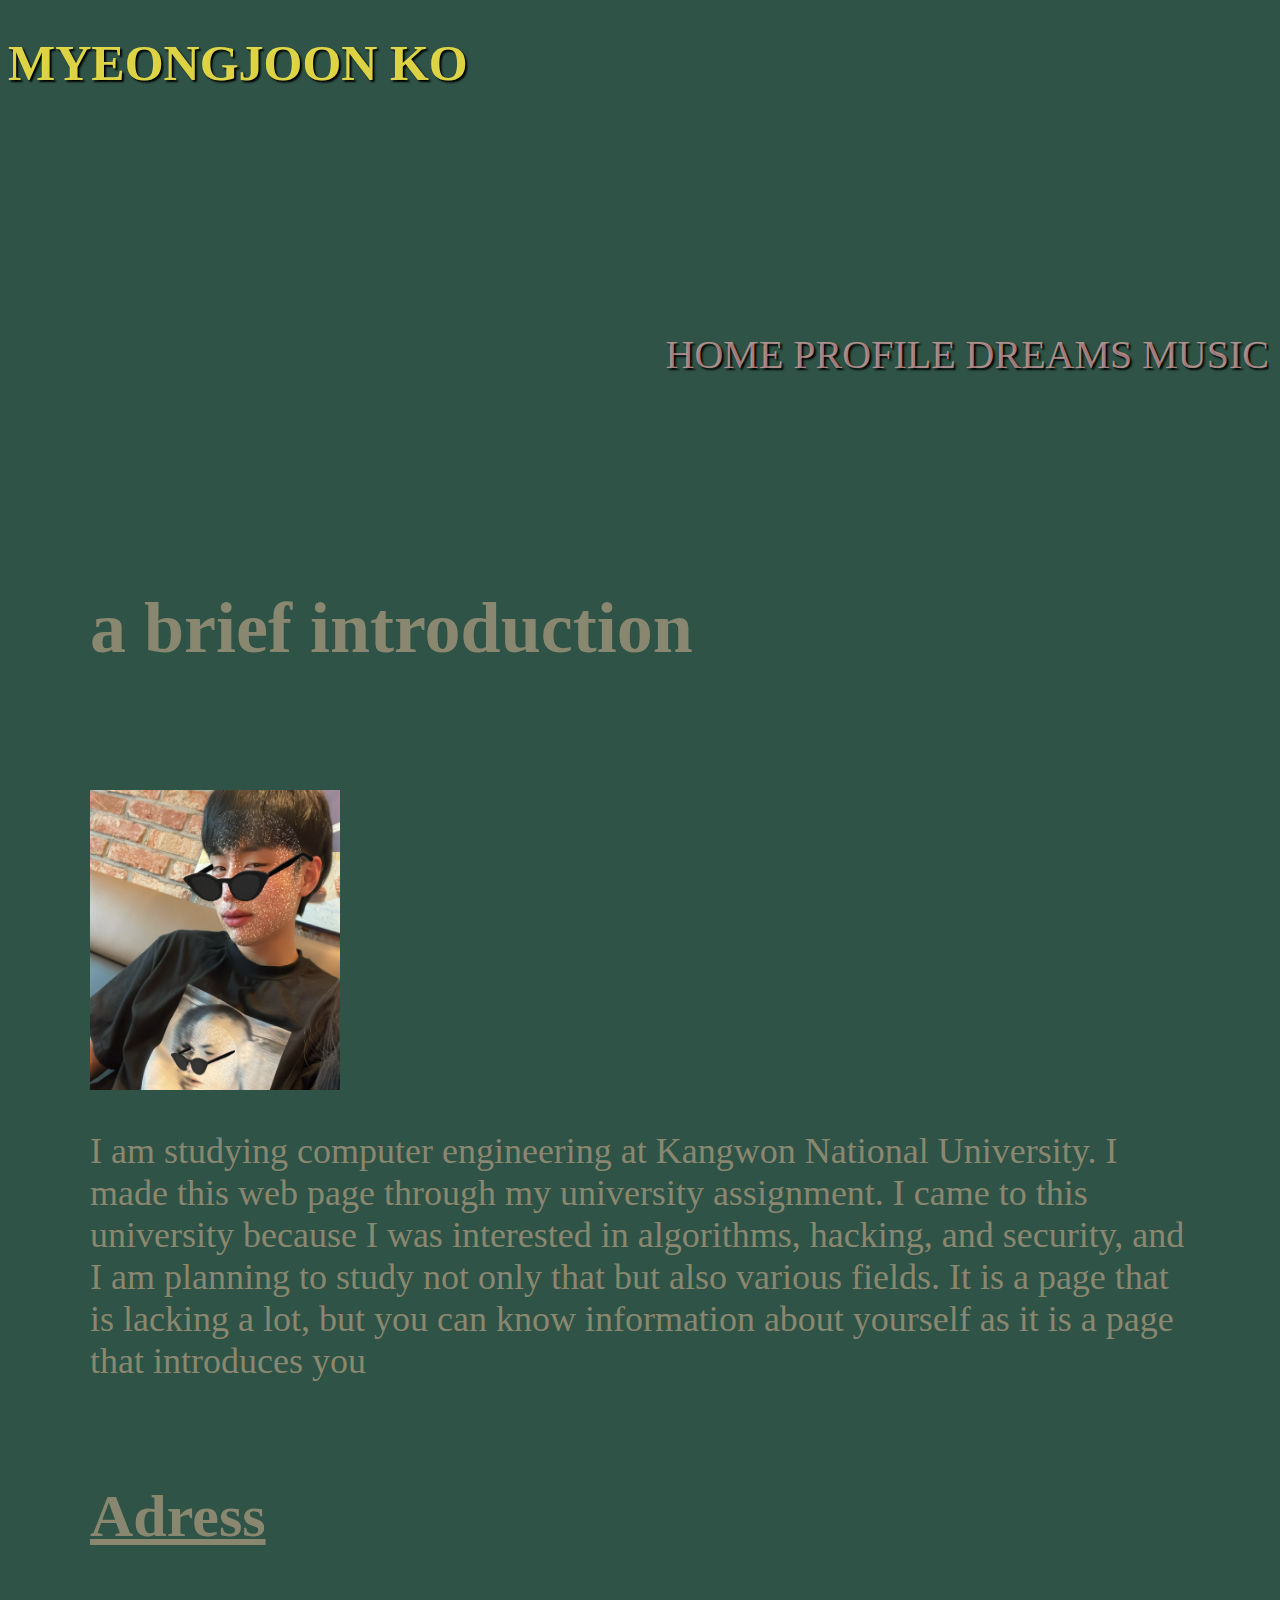
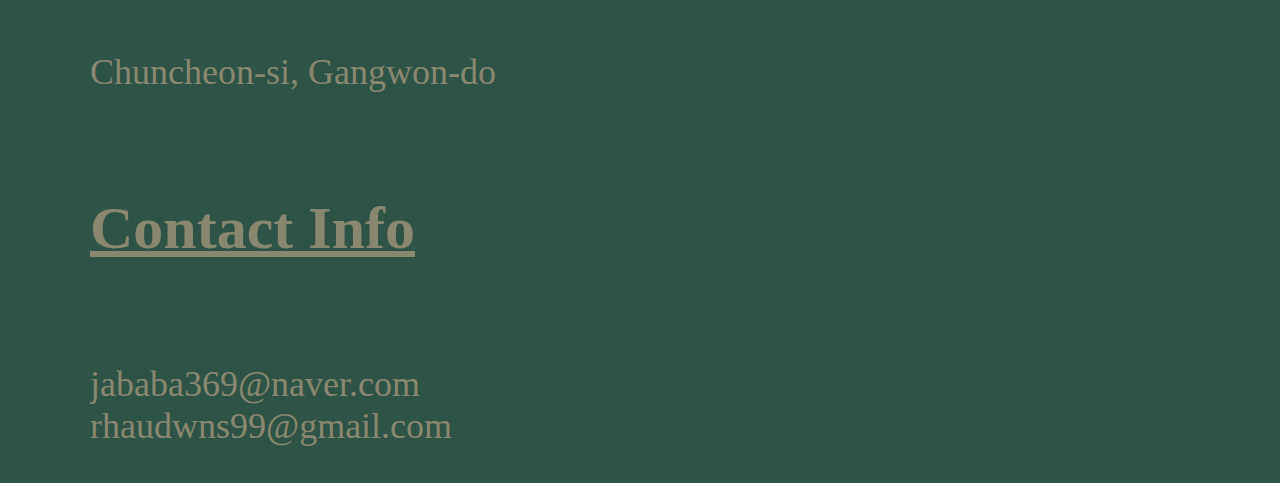
<file: index.html>
<!DOCTYPE html>
<head>
    <title>Personal website - Myeongjoon Ko</title>
<meta charset="utf-8">
<meta name ='title' content="Personal website - Myeongjoon Ko">
<meta name="keywords" content="KNU,kangwon,korea,KOR,kangwondo,gangneung,myeongjoon,myeongjoon ko"> 
<meta name="description" content="Personal Website of Myeongjoon Ko">
<meta name="author" content="Myeongjoon Ko">
<meta name="viewport" content="width=device-width, initial-scale=0.5, user-scalable=no"> 
    <script src="https://code.jquery.com/jquery-3.6.0.min.js"></script>
    <link rel="stylesheet" href="mj.css">

    <script>
        $(document).ready(function (){
            $('#bt1').click(function(){
                $('#menu_home').css('display','');
                $('#menu_profile').css('display','none');
                $('#FavoriteMusic').css('display','none');
                $('#menu_futuredream').css('display','none');
                
            });

            $('#bt2').click(function(){
                $('#menu_home').css('display','none');
                $('#menu_profile').css('display','');
                $('#FavoriteMusic').css('display','none');
                $('#menu_futuredream').css('display','none');
               
            });

            $('#bt3').click(function(){
                $('#menu_home').css('display','none');
                $('#menu_profile').css('display','none');
                $('#FavoriteMusic').css('display','none');
                $('#menu_futuredream').css('display','');
                
            });

            $('#bt4').click(function(){
                $('#menu_home').css('display','none');
                $('#menu_profile').css('display','none');
                $('#FavoriteMusic').css('display','');
                $('#menu_futuredream').css('display','none');
            });

        
        });

    </script>
</head>

<body>
    <header>
        <h1 id="logo">MYEONGJOON KO </h1>
        

        <br><br>
        </header>    
        <div id="buttonbox">
            <a href="#" class="mButton" id="bt1">HOME   </a>
            <a href="#" class="mButton" id="bt2">PROFILE    </a>
            <a href="#" class="mButton" id="bt3">DREAMS </a>
            <a href="#" class="mButton" id="bt4">MUSIC</a>
            <br><br><br>
            
        </div>
    

    <div class="section">

        <div id="menu_home">
            <h5 style="font-size: 72px; text-decoration: none;"> a brief introduction</h5>
                        <img src="Selfie1.jpg" alt="">
                        <p>
                I am studying computer engineering at Kangwon National University. I made this web page through my university assignment. 
                I came to this university because I was interested in algorithms, hacking, and security, and I am planning to study not only that but also various fields.
                It is a page that is lacking a lot, but you can know information about yourself as it is a page that introduces you
                
            </p>
            <h5>Adress</h5>
            <p>Chuncheon-si, Gangwon-do</p>
    
            <h5>Contact Info</h5>
            <p>jababa369@naver.com <br>
                 rhaudwns99@gmail.com</p>
        </div>
    </div>
    

    <div class="section" >
        <div class="menu_temp" id="menu_profile" style="display:none" >
            <p class="briefs">This section is a section on my basic information. It contains not specific but brief information such as age, academic record, career, family information, and growth process.<hr></p>
            <ul>

            </ul>
             <h5>Name</h5>
        <p>Korean Name : 고명준 (高銘晙) <br> English Name : Myeongjoon Ko  </p>

        <h5>Sex</h5>
        <p>Male</p>

        <h5>Date of birth / Age</h5>
        <p>1999.10.12 / 24(Korean age)</p>

        <h5>Present Address</h5>
        <p>Chuncheon-si,kangwondo,Korea</p>

        <h5>Education</h5><ul>
        <li>~2018 Graduated from Gangneung Jeil High School</li>
        <li>2018 ~Kangwon National University 2nd grade</li></ul>

        <h5>Experience</h5>
        <ul>
            <li>2019.05.21 ~ 2020.12.19 Complete military service or ROK</li>
            <li>Multiple other part-time jobs etc..</li>
        </ul>

        </div>
    </div>

    <div class="section">
        <div class="menu_temp" id="FavoriteMusic" style="display:none">
            <p class="briefs">This section about my Favorite music. I often enjoy listening to hip hop and indie music.</p>
            <hr>

            <h5 style="color: black;"> HipHop </h5>
            
            <table>
                <tbody>
                    <tr>
                    <td>
                        <h5>Beenzino /JazzyFacts <h5>
                        <ul>
                            <li>Smoking Dreams</li>
                            <p><iframe width="560" height="315" src="https://www.youtube.com/embed/vJL0KjrK5BA?autoplay=1" title="YouTube video player" frameborder="0" allow="accelerometer; autoplay; clipboard-write; encrypted-media; gyroscope; picture-in-picture" allowfullscreen></iframe></p>
                            <li>Alaways Awake</li>
                            <p><iframe width="560" height="315" src="https://www.youtube.com/embed/iGWKNrtbF9I" title="YouTube video player" frameborder="0" allow="accelerometer; autoplay; clipboard-write; encrypted-media; gyroscope; picture-in-picture" allowfullscreen></iframe></p>
                            <li>Cross the Street</li>
                            <p><iframe width="560" height="315" src="https://www.youtube.com/embed/yoDBa1dUVzg?controls=0" title="YouTube video player" frameborder="0" allow="accelerometer; autoplay; clipboard-write; encrypted-media; gyroscope; picture-in-picture" allowfullscreen></iframe></p>
                        </ul>
                    </td>
                </tr>

                <tr>
                    <td>
                        <h5>Leellamarz <h5>
                        <ul>
                            <li>Trip</li>
                            <p><iframe width="560" height="315" src="https://www.youtube.com/embed/5C-UzW1FLiA?controls=0" title="YouTube video player" frameborder="0" allow="accelerometer; autoplay; clipboard-write; encrypted-media; gyroscope; picture-in-picture" allowfullscreen></iframe></p>
                            <li>Out of my Sight</li>
                            <p><iframe width="560" height="315" src="https://www.youtube.com/embed/zcm6b9661no?controls=0" title="YouTube video player" frameborder="0" allow="accelerometer; autoplay; clipboard-write; encrypted-media; gyroscope; picture-in-picture" allowfullscreen></iframe></p>
                            <li>True</li>
                            <p><iframe width="560" height="315" src="https://www.youtube.com/embed/DtK_xu6HSOs?controls=0" title="YouTube video player" frameborder="0" allow="accelerometer; autoplay; clipboard-write; encrypted-media; gyroscope; picture-in-picture" allowfullscreen></iframe></p>
                        </ul>
                    </td>
                </tr>
                </tbody>
            </table>

            <h5 style="color:black"> Indie Music </h5>
            
            <table>
                <tbody>
                    <tr>
                    <td>
                        <h5>Nerd Connection <h5>
                        <ul>
                            <li>Back in time</li>
                            <p><iframe width="560" height="315" src="https://www.youtube.com/embed/iMvXvXK0MAQ?controls=0" title="YouTube video player" frameborder="0" allow="accelerometer; autoplay; clipboard-write; encrypted-media; gyroscope; picture-in-picture" allowfullscreen></iframe></p>
                            <li>Bamboo Forest</li>
                            <p><iframe width="560" height="315" src="https://www.youtube.com/embed/Sin4PK3lL5o?controls=0" title="YouTube video player" frameborder="0" allow="accelerometer; autoplay; clipboard-write; encrypted-media; gyroscope; picture-in-picture" allowfullscreen></iframe></p>
                            <li>Good Night Good Dream</li>
                            <p><iframe width="560" height="315" src="https://www.youtube.com/embed/g-rZeTNIw7E?controls=0" title="YouTube video player" frameborder="0" allow="accelerometer; autoplay; clipboard-write; encrypted-media; gyroscope; picture-in-picture" allowfullscreen></iframe></p>
                        </ul>
                    </td>
                </tr>

                <tr>
                    <td>
                        <h5>Carthegarden <h5>
                        <ul>
                            <li>Home sweet Home</li>
                            <p><iframe width="560" height="315" src="https://www.youtube.com/embed/MV9kclfajk8?controls=0" title="YouTube video player" frameborder="0" allow="accelerometer; autoplay; clipboard-write; encrypted-media; gyroscope; picture-in-picture" allowfullscreen></iframe></p>
                            <li>나무</li>
                            <p><iframe width="560" height="315" src="https://www.youtube.com/embed/cHkDZ1ekB9U?controls=0" title="YouTube video player" frameborder="0" allow="accelerometer; autoplay; clipboard-write; encrypted-media; gyroscope; picture-in-picture" allowfullscreen></iframe></p>
                            <li>우리의 밤을 외워요</li>
                            <p><iframe width="560" height="315" src="https://www.youtube.com/embed/JI8uRSq-k0k?controls=0" title="YouTube video player" frameborder="0" allow="accelerometer; autoplay; clipboard-write; encrypted-media; gyroscope; picture-in-picture" allowfullscreen></iframe></p>
                        </ul>
                    </td>
                </tr>
                </tbody>
            </table>
                </tbody>
            </table>

        </div>

    </div>

    <div class="section">
        <div class="menu_temp" id="menu_futuredream" style="display:none">
            <p class="briefs">This section is about my interests and the parts that I want to study with more interest by utilizing my major in the future
                To be broadly classified, it is classified into three categories: Developer(Backend, Frontend) hacking/security. </p>
                <hr>
                <table>
                    <tbody>
                        <tr>
                            <td>
                                <h5>Developers</h5>
                                <p>Backend developer</p>
                                
                                <ul>
                                    <li>PHP, C++, C#, javascript, Python, Java etc... </li>
                                    <li>Ability to handle data and databases</li>
                                    <li>Ability to create compatible programs</li>
                                </ul>

                                <h5>Frontend developer</h5>

                                <ul>
                                    <li>Development capabilities for JavaScript and understanding of HTML/CSS</li>
                                    <li>Development Skills and Aesthetic Capabilities</li>
                                     <li>Communication skills and collaboration capabilities.</li>
                                </ul>
                            </td>
                        </tr>

                        <tr>
                            <td>
                                <h5>Hacking</h5>

                                <ul>
                                    <li>Programming Language       </li>
                                    <li>NetWork</li>
                                    <li>Operating System (OS)</li>
                                </ul>

                                <ul>
                                    <li>Bug Bounty</li>
                                    <li>White Hacking</li>
                                </ul>
                            </td>
                        </tr>
                    </tbody>
                </table>

        </div>

    </div>

    
</body>
</file>
<file: mj.css>
body{background-color: rgba(18, 59, 44, 0.879);
    font-family:cooper;
}

p{
    font-size: 36px;
}

h5{
    font-size: 60px;
    text-decoration: underline;
}

li{
    font-size: 48px;
}
hr{
    background-color: white; 
    color: white;
    height: 2px;

    border: 0;
}

.briefs{
    font-size: 50px;
}   
#logo{
    text-decoration: none;
    color: rgba(237, 226, 73, 0.931);
    text-shadow: 2px 2px 2px black;
    font-size: 50px;
    position: relative;
    margin-bottom: 200px;
}



#buttonbox{
    float: right;
    overflow: hidden;
    margin: 3px;
}
.mButton{
    text-decoration: none;
    color: rgba(242, 181, 181, 0.678);
   text-shadow: 2px 2px 2px black;
    position: relative;
    font-size: 40px;
    
    
}
 .mButton:hover{color:red;}

img{
    width: 250px;
    height: 300px;
}
.section{
    margin:0 auto;
    color: rgb(138, 135, 112);
    width: 1100px;
    position: relative;
    top: 50px;
    overflow:hidden;

}

@media screen and (max-width : 767px) {
    body{
        width: auto;
        margin: 0 auto;
        
    }
    
    #logo{
        font-size: 42px;
        margin-bottom: 30px;
    }
 
    
    .mButton{
        font-size: 20px;
    }

    #buttonbox{
        float: right;
    }
    .section{
        width: 700px;
        margin-left: 33px;
    }

    .briefs{
        font-size: 36px;
    }

    h5{
        size: 32px;
    }
}
</file>
